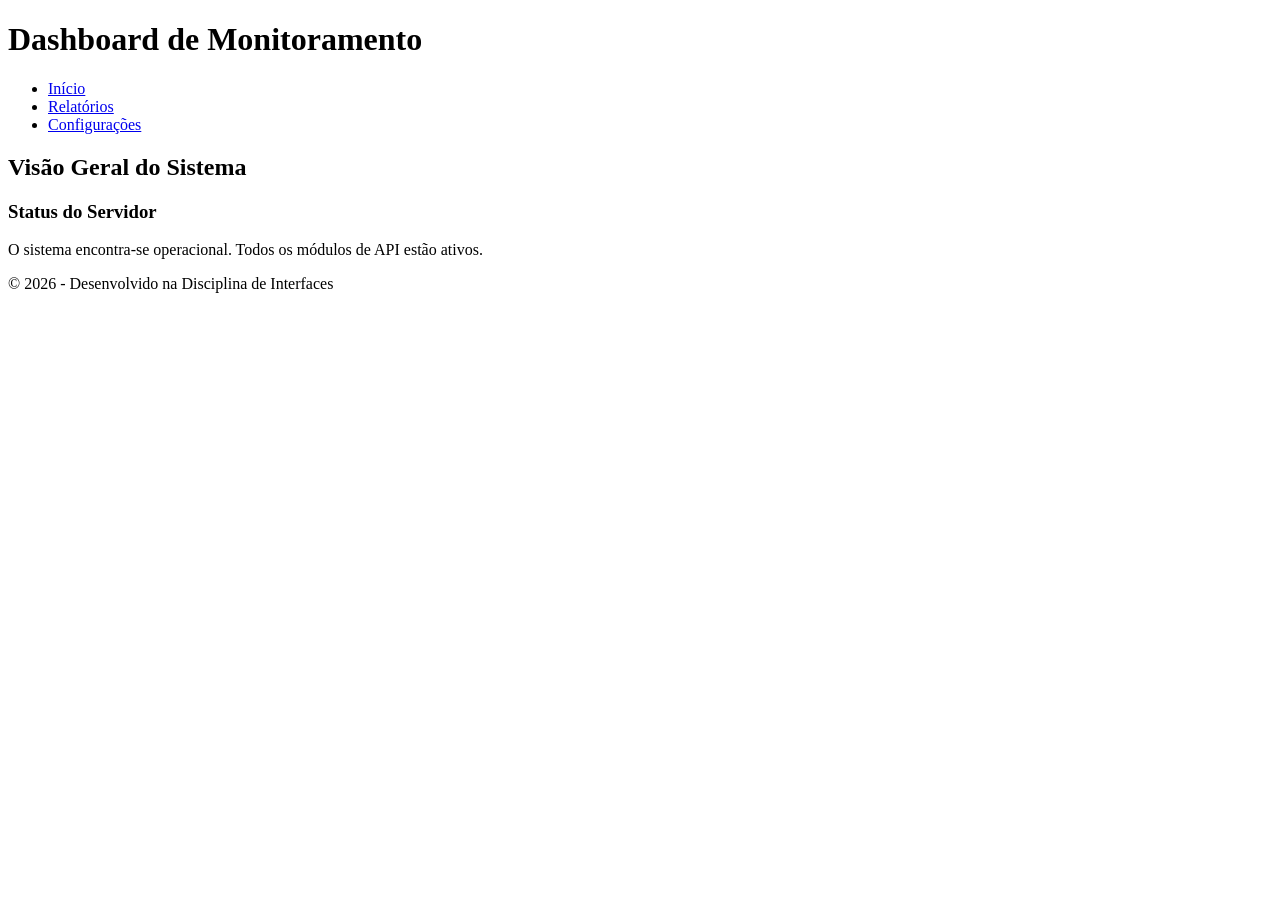
<file: aula01/index.html>
<!DOCTYPE html>
<html lang="pt-br">
<head>
    <meta charset="UTF-8">
    <meta name="viewport" content="width=device-width, initial-scale=1.0">
    <title>Painel de Dados - Tutorial 01</title>
</head>
<body>

    <header>
        <h1>Dashboard de Monitoramento</h1>
        <nav>
            <ul>
                <li><a href="#">Início</a></li>
                <li><a href="#">Relatórios</a></li>
                <li><a href="#">Configurações</a></li>
            </ul>
        </nav>
    </header>

    <main>
        <section>
            <h2>Visão Geral do Sistema</h2>
            <article>
                <h3>Status do Servidor</h3>
                <p>O sistema encontra-se operacional. Todos os módulos de API estão ativos.</p>
            </article>
        </section>
    </main>

    <footer>
        <p>&copy; 2026 - Desenvolvido na Disciplina de Interfaces</p>
    </footer>
    
</body>
</html>
</file>
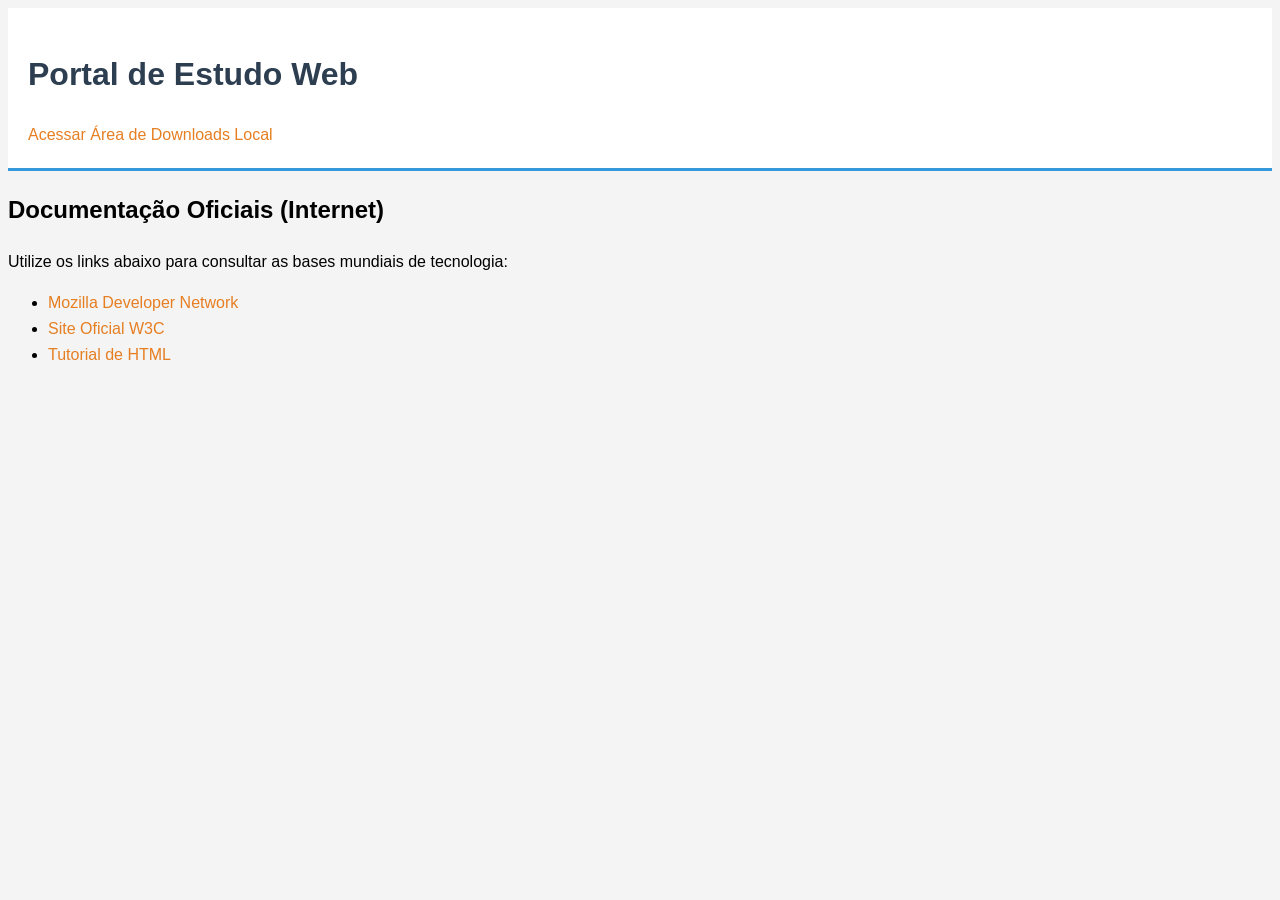
<file: aula02/index.html>
<!DOCTYPE html>
<html lang="pt-br">
<head>
    <meta charset="UTF-8">
    <meta name="viewport" content="width=device-width, initial-scale=1.0">
    <title>Portal de Referências Externas</title>
    <link rel="stylesheet" href="css/style.css">
</head>
<body>
    <header>
        <h1>Portal de Estudo Web</h1>
        <nav>
            <a href="local.html">Acessar Área de Downloads Local</a>
        </nav>
    </header>
    <main>
        <section>
            <h2>Documentação Oficiais (Internet)</h2>
            <p>Utilize os links abaixo para consultar as bases mundiais de tecnologia:</p>
            <ul>
                <li>
                    <a href="https://developer.mozilla.org/pt-BR/" target="_blank" title="Base de dados MDN">Mozilla Developer Network</a>
                </li>
                <li>
                    <a href="https://ww.w3.org/" target="_blank" title="Consórcio W3C">Site Oficial W3C</a>
                </li>
                <li>
                    <a href="https:www.w3schools.com/html/>" target="_blank" title="Tutoriais HTML">Tutorial de HTML</a>
                </li>
            </ul>
        </section>
    </main>
    
</body>
</html>
</file>
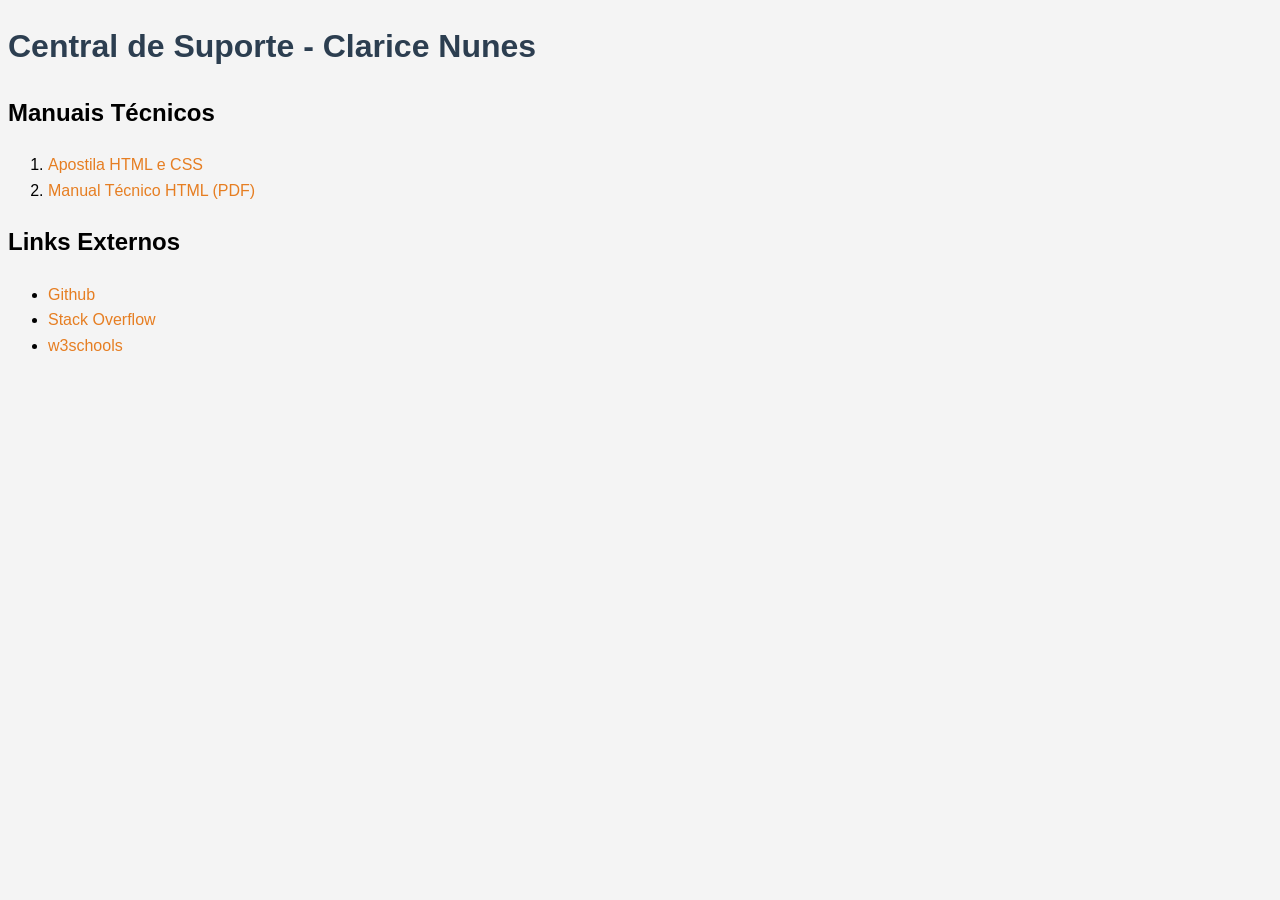
<file: aula02/avaliacao/index.html>
<!DOCTYPE html>
<html lang="pt-br">

<head>
    <meta charset="UTF-8">
    <meta name="viewport" content="width=device-width, initial-scale=1.0">
    <title>Portal de Suporte ao Desenvolvedor</title>
    <link rel="stylesheet" href="../css/style.css">
</head>

<body>
    <h1>Central de Suporte - Clarice Nunes</h1>
    <h2>Manuais Técnicos</h2>
    <ol>
        <li><a href="../documentos/apostila_html_css.pdf" download>Apostila HTML e CSS</a></li>
        <li><a href="../documentos/html.pdf" download>Manual Técnico HTML (PDF)</a></li>
    </ol>
    <h2>Links Externos</h2>
    <ul>
        <li>
            <a href="https://github.com/claricenunes" target="_blank" title="Github">Github</a>
        </li>
        <li>
            <a href="https://stackoverflow.com/questions" target="_blank" title="Stack Overflow">Stack Overflow</a>
        </li>
        <li>
            <a href="https:www.w3schools.com/html/>" target="_blank" title="Tutoriais HTML">w3schools</a>
        </li>
    </ul>

</body>

</html>
</file>
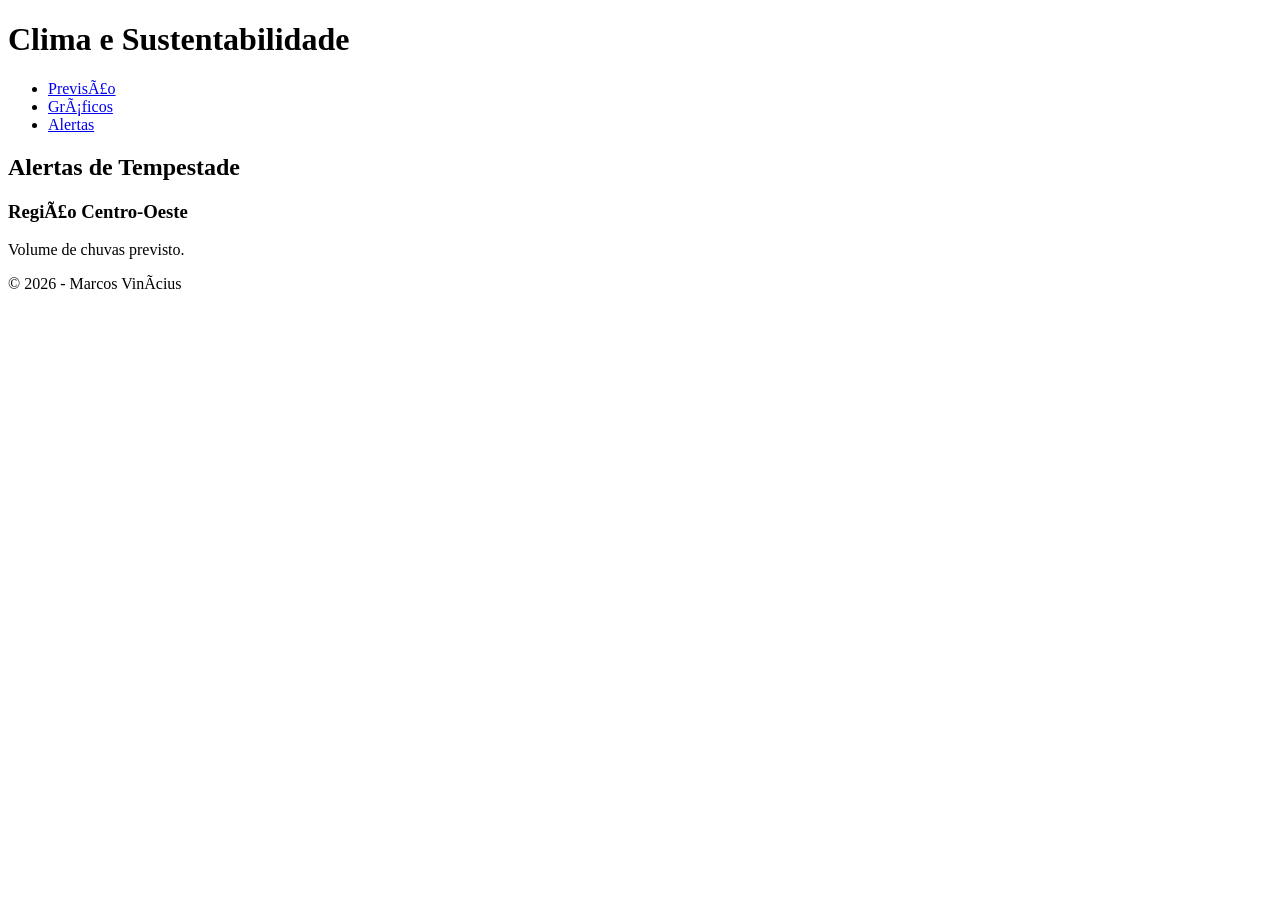
<file: aula01/avaliacao01.html>
<!DOCTYPE html>
<html lang="pt-br">
<head>
    <metacharset="UTF-8">
    <metaname="viewport" content="width=device-width, initial-scale=1.0">
    <title> </title>

</head>
<body>
    <header>
            <h1> Clima e Sustentabilidade</h1>
            <nav>
                <ul>
                    <li><a href="#" target="_blank">Previsão</a></li>
                    <li><a href="#">Gráficos</a></li>
                    <li><a href="#">Alertas</a></li>
                </ul>
            </nav>
    </header>
</body>

    <main>
        <section>
            <h2> Alertas de Tempestade</h2>
            <article>
                <h3> Região Centro-Oeste</h3>
                <p> Volume de chuvas previsto.</p>
        </article>
    </section>
</main>

<footer>
    <p>&copy; 2026 - Marcos Vinícius</p>
</footer>
</file>
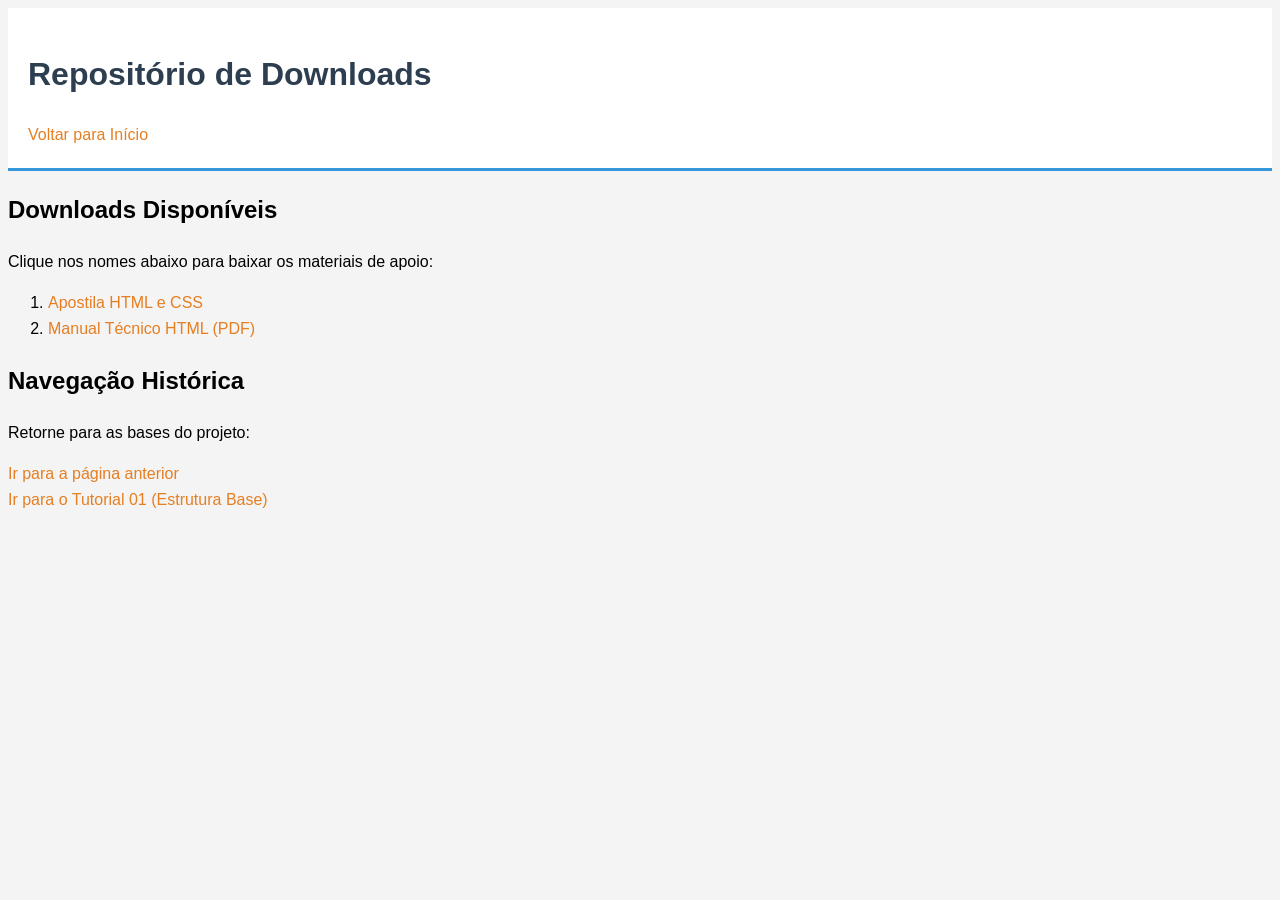
<file: aula02/local.html>
<!DOCTYPE html>
<html lang="pt-br">
<head>
    <meta charset="UTF-8">
    <meta name="viewport" content="width=device-width, initial-scale=1.0">
    <title>Repositório de Downloads</title>
    <link rel="stylesheet" href="css/style.css">
</head>
<body>
    <header>
        <h1>Repositório de Downloads</h1>
        <nav>
            <a href="index.html">Voltar para Início</a>
        </nav>
    </header>
    <main>
        <section>
            <h2>Downloads Disponíveis</h2>
            <p>Clique nos nomes abaixo para baixar os materiais de apoio:</p>
            <ol>
                <li><a href="documentos/apostila_html_css.pdf" download>Apostila HTML e CSS</a></li>
                <li><a href="documentos/html.pdf" download>Manual Técnico HTML (PDF)</a></li>
            </ol>
        </section>

        <section>
            <h2>Navegação Histórica</h2>
            <p>Retorne para as bases do projeto:</p>
            <a href="index.html">Ir para a página anterior</a>
            <br>
            <a href="../aula01/index.html">Ir para o Tutorial 01 (Estrutura Base)</a>
        </section>
    </main>
</body>
</html>
</file>
<file: aula02/css/style.css>
body{
    background-color: #f4f4f4;
    font-family: Arial, sans-serif;
    line-height: 1.6;
}

h1{
    color: #2c3e50
}

header{
    background-color: #ffffff;
    padding: 20px;
    border-bottom: 3px solid #3498db;
}

a{
    color: #e67e22;
    text-decoration: none;
}

a:hover {
    text-decoration: underline;
}
</file>
